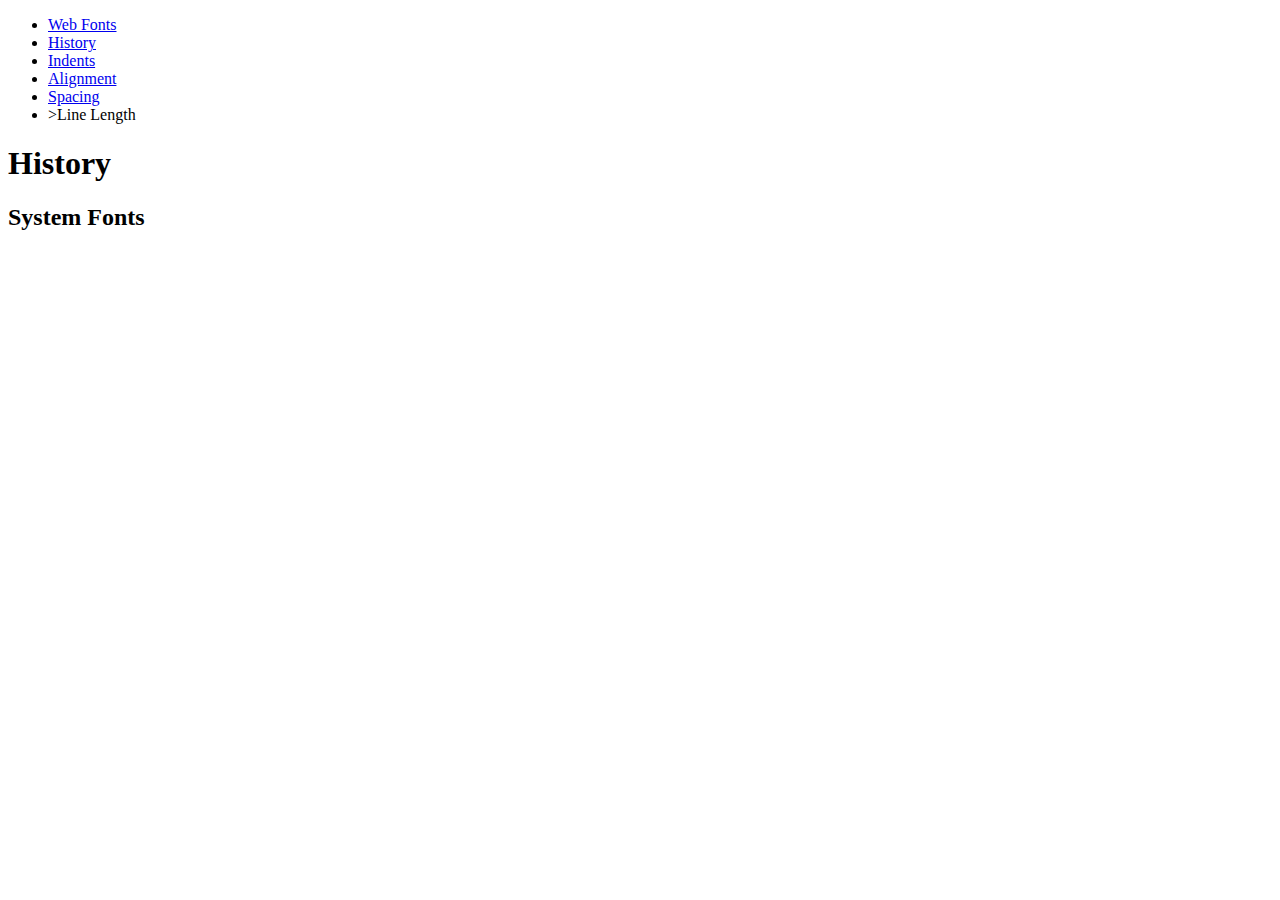
<file: common/line-length.html>
<!DOCTYPE html>
<html lang="en">
<head>
    <meta charset="UTF-8">
    <meta name="viewport" content="width=device-width, initial-scale=1.0">
    <title>Line-Length</title>
</head>
<body>
    <header>
        <nav>
          <ul>
            <li><a href="/index.html">Web Fonts</a></li>
            <li><a href="/common/history.html">History</a></li>
            <li><a href="/common/indents.html">Indents</a></li>
            <li><a href="/common/alignment.html">Alignment</a></li>
            <li><a href="/common/spacing.html">Spacing</a></li>
            <li class="selected">>Line Length</a></li>
          </ul>
        </nav>
    
        <div class="hero">
          <h1>History</h1>
        </div>
      </header>
    
      <main class="page">
        <section class="section section--gray">
    
        </section>
    
        <section class="section section--gray">
          <h2>System Fonts</h2>
    
  
        </section>
      </main>
</body>
</html>
</file>
